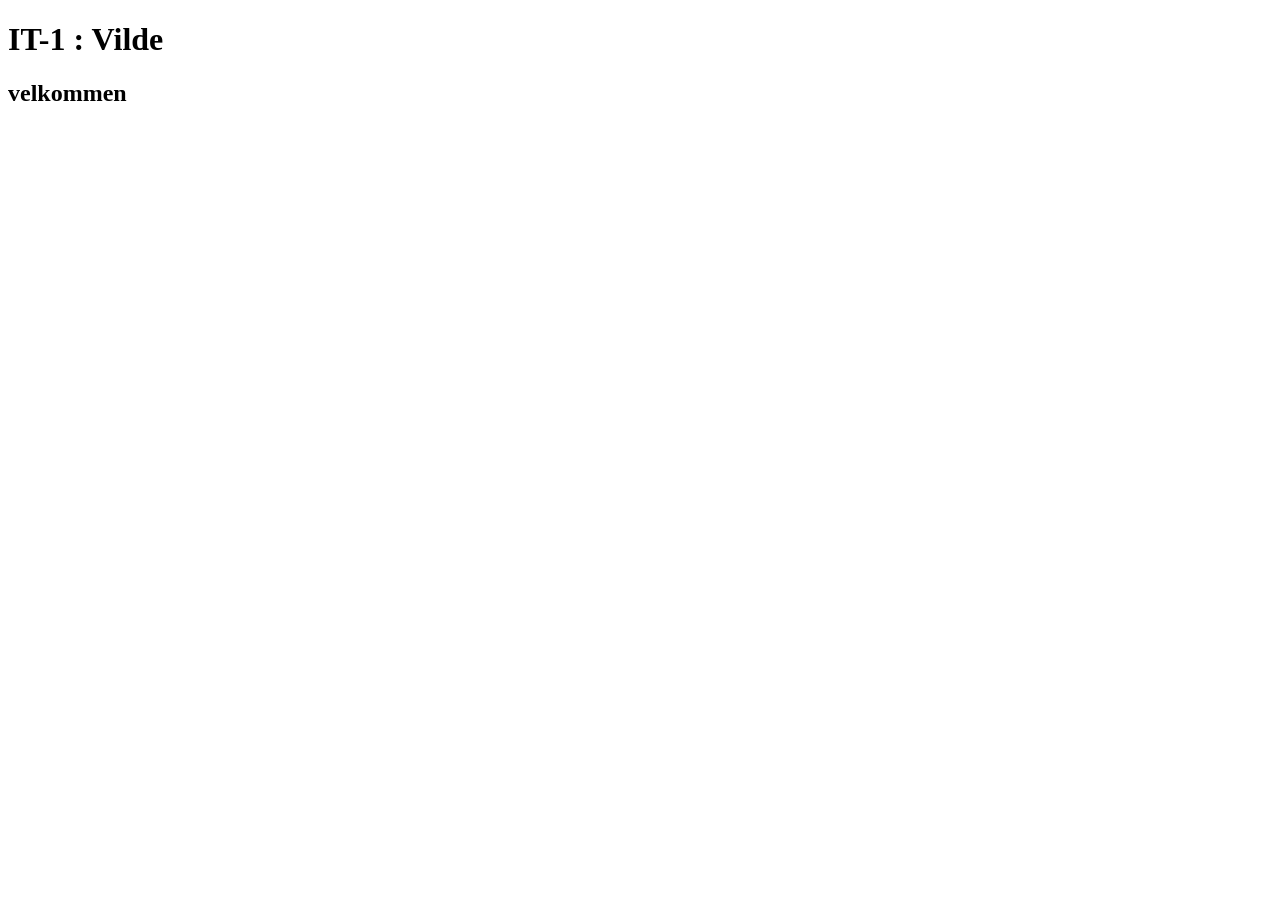
<file: index.html>
<!DOCTYPE html>
<html lang="en">
<head>
    <meta charset="UTF-8">
    <title>IT-1 : Vilde</title>
    <link rel="stylesheet href="css/stil.css">
</head>
<body>


<h1>IT-1 : Vilde</h1>


<div class="velkommen"></div>

<h2>velkommen</h2>




</body>
</html>
</file>
